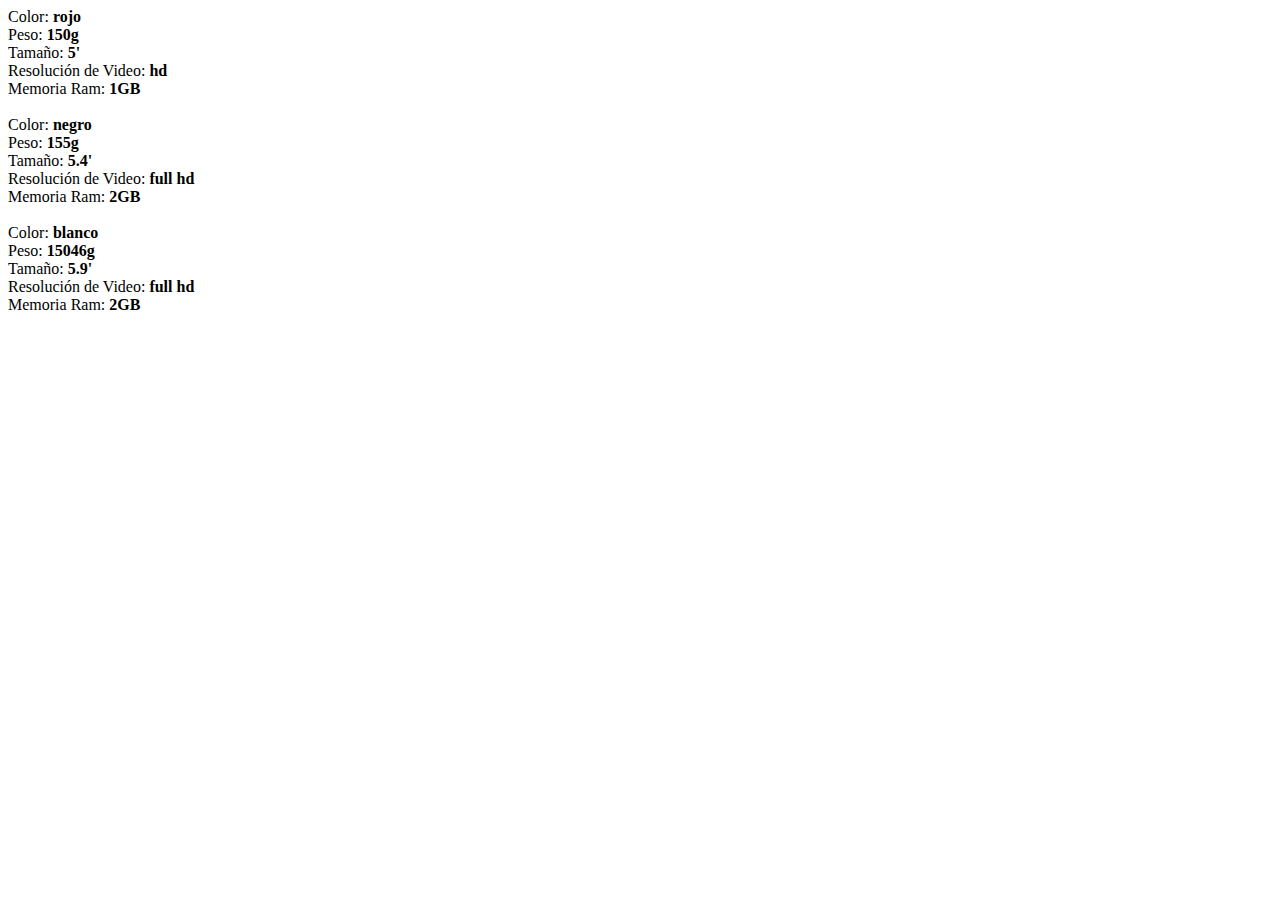
<file: Cap3/problema1/index.html>
<!DOCTYPE html>
<html lang="en">
<head>
    <meta charset="UTF-8">
    <meta http-equiv="X-UA-Compatible" content="IE=edge">
    <meta name="viewport" content="width=device-width, initial-scale=1.0">
    <title>Historia de cofla</title>
</head>
<body>
    <script src="../problema1/codigo.js"></script>
</body>
</html>
</file>
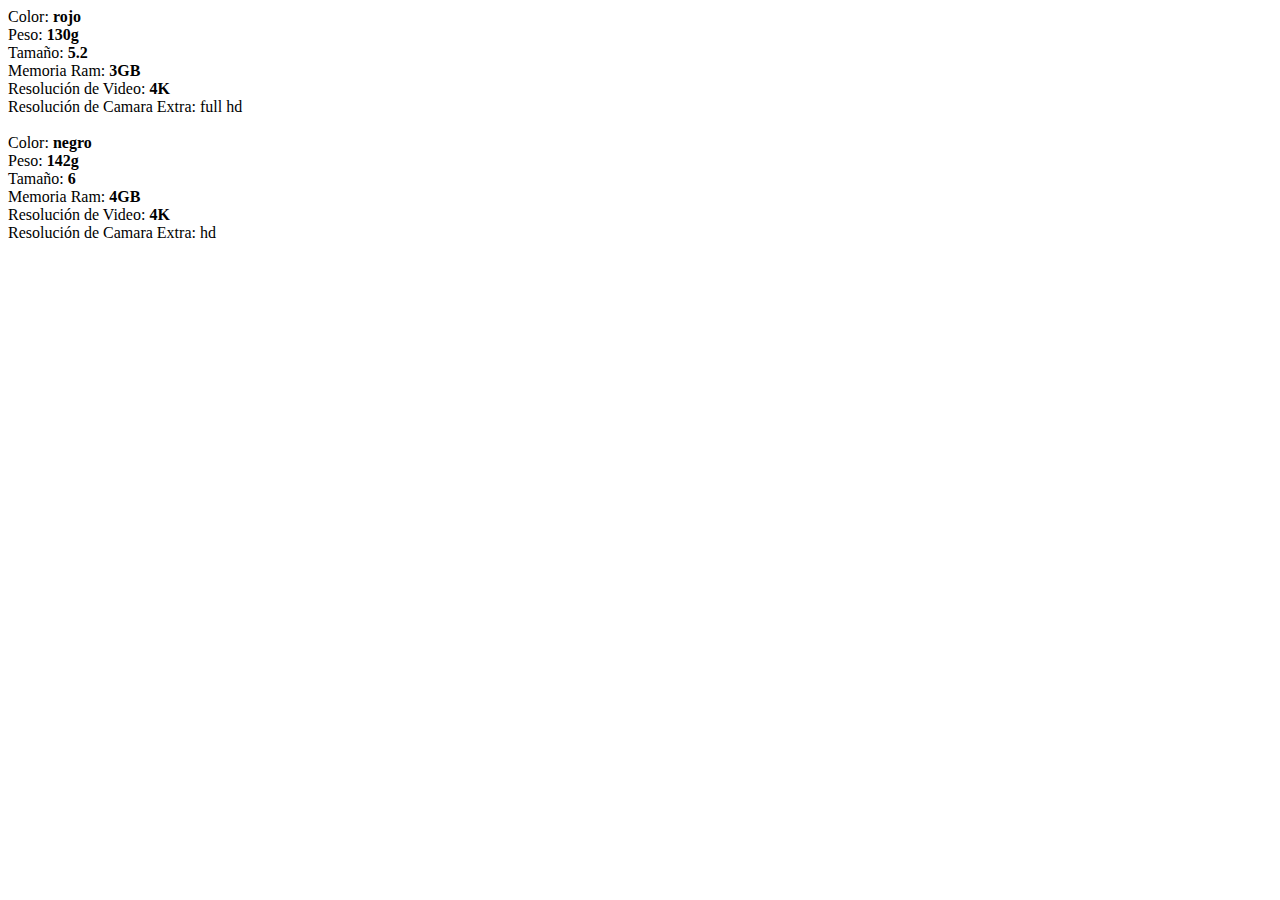
<file: Cap3/problema2/index.html>
<!DOCTYPE html>
<html lang="en">
<head>
    <meta charset="UTF-8">
    <meta http-equiv="X-UA-Compatible" content="IE=edge">
    <meta name="viewport" content="width=device-width, initial-scale=1.0">
    <title>Historia de cofla</title>
</head>
<body>
    <script src="../problema2/codigo.js"></script>
</body>
</html>
</file>
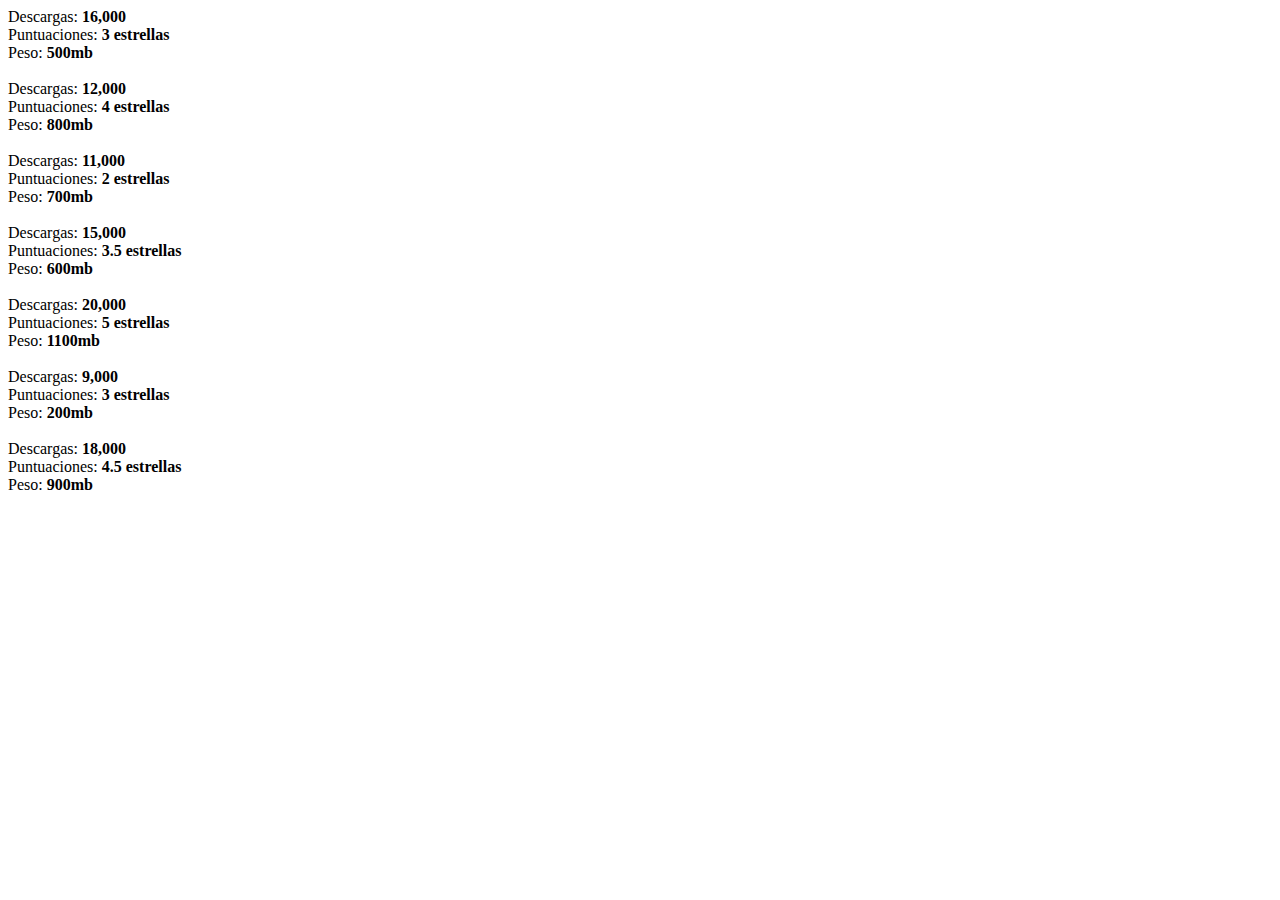
<file: Cap3/problema3/index.html>
<!DOCTYPE html>
<html lang="en">
<head>
    <meta charset="UTF-8">
    <meta http-equiv="X-UA-Compatible" content="IE=edge">
    <meta name="viewport" content="width=device-width, initial-scale=1.0">
    <title>Historia de cofla</title>
</head>
<body>
    <script src="../problema3/codigo.js"></script>
</body>
</html>
</file>
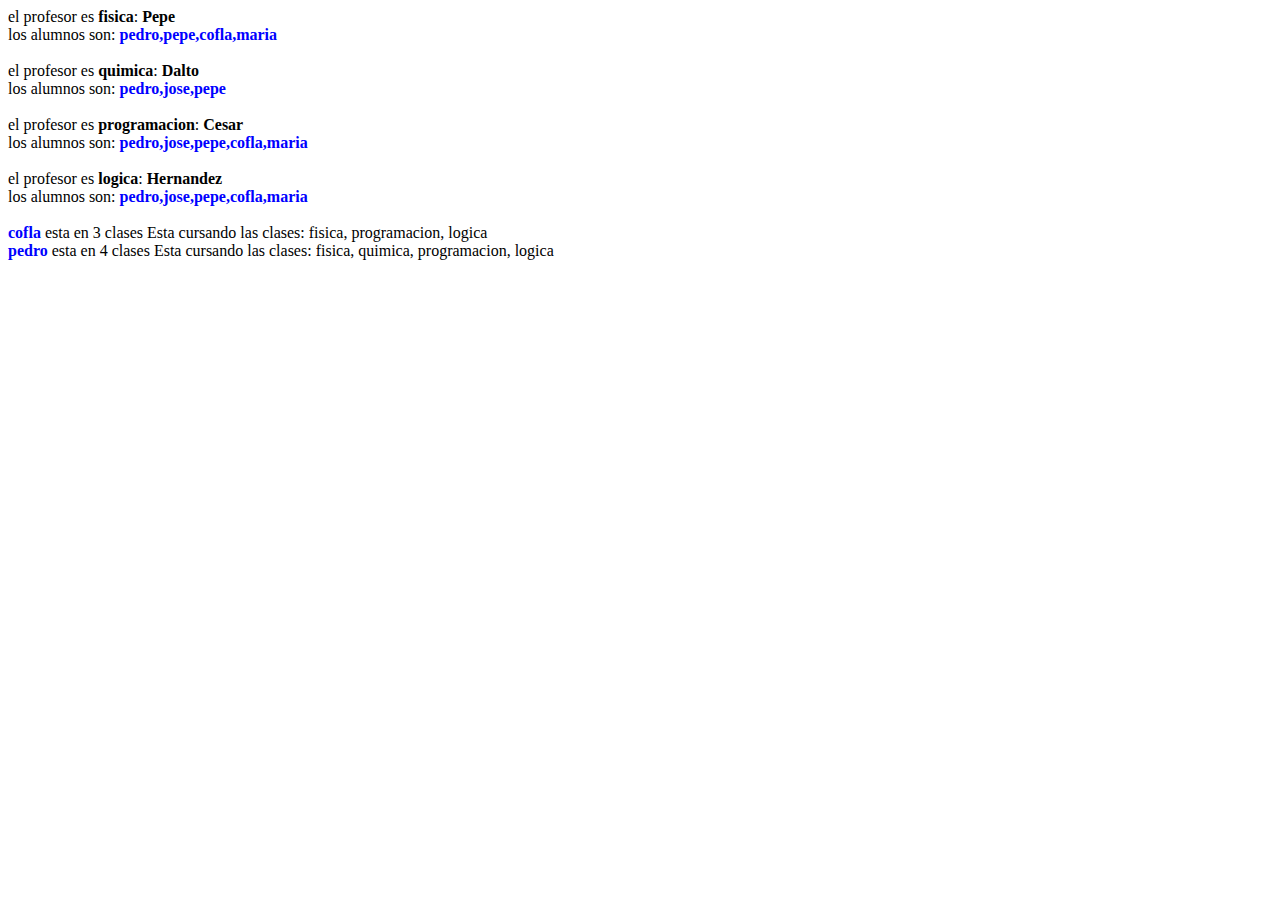
<file: Cap4/problema2/index.html>
<!DOCTYPE html>
<html lang="en">
<head>
    <meta charset="UTF-8">
    <meta http-equiv="X-UA-Compatible" content="IE=edge">
    <meta name="viewport" content="width=device-width, initial-scale=1.0">
    <title>Document</title>
</head>
<body>
    <script src="../problema2/codigo.js"></script>
</body>
</html>
</file>
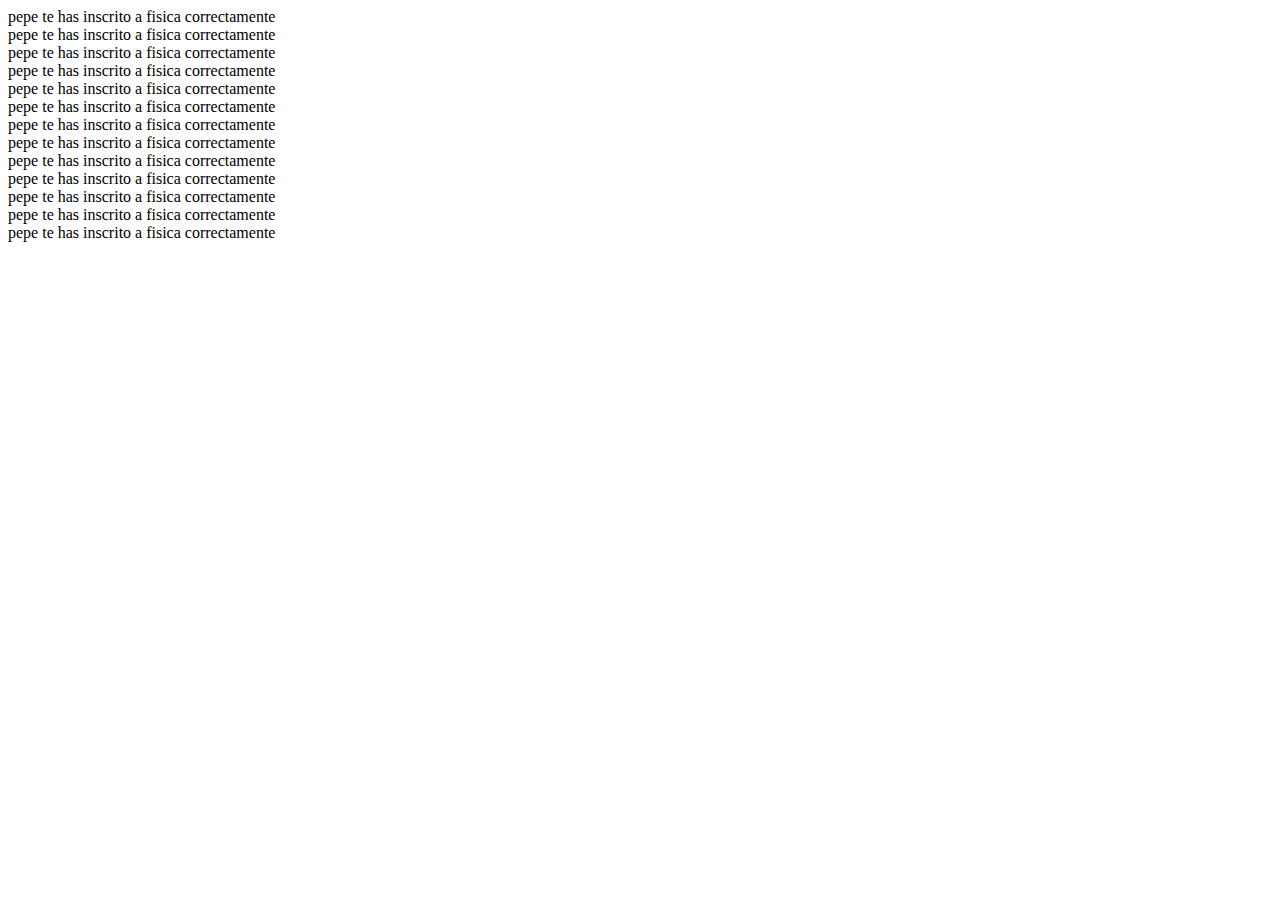
<file: Cap4/problema3/index.html>
<!DOCTYPE html>
<html lang="en">
<head>
    <meta charset="UTF-8">
    <meta http-equiv="X-UA-Compatible" content="IE=edge">
    <meta name="viewport" content="width=device-width, initial-scale=1.0">
    <title>Document</title>
</head>
<body>
    <script src="../problema3/codigo.js"></script>
</body>
</html>
</file>
